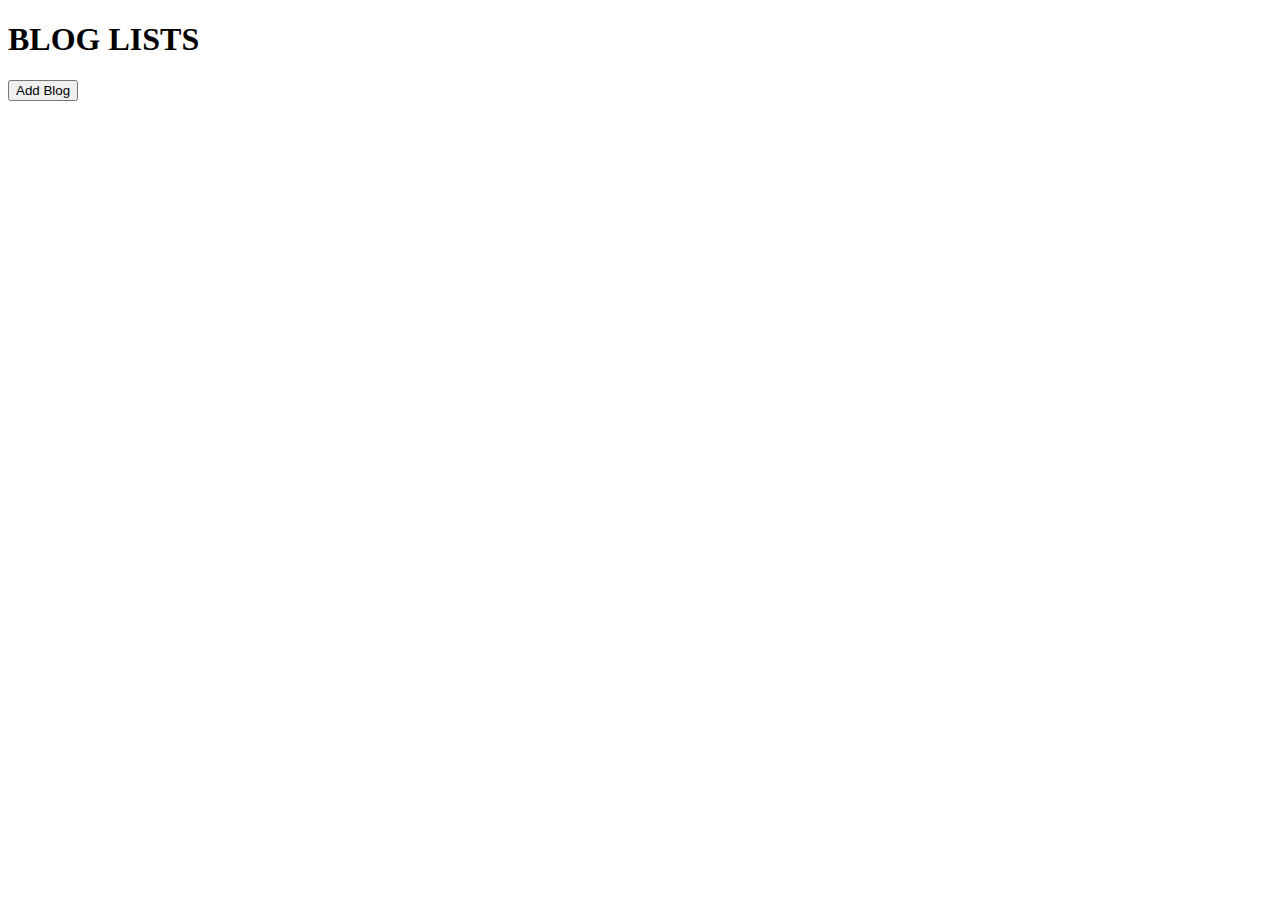
<file: crud.html>
<!DOCTYPE html>
<html lang="en">
<head>
    <meta charset="utf-8" />
    <title>blog lists</title>
    <script src="blog.js" type="module"></script>
</head>

<body>
    <h1>BLOG LISTS</h1>
    <ul id="list"></ul>

    <button id="add">Add Blog</button>

    <dialog id="d1">
        <p>Title:</p>
        <input id="title1" type="text" value="" length="30">
        <p>Date:</p>
        <input id="date1" type="date" value="1999-01-02" min="1999-01-01" max="2023-03-01">
        <p>Summary:</p>
        <input id="sum1" type="text" value="" length="80">
        <form method="dialog">
            <button id="can1">cancel</button>
            <button id="save1">save</button>
        </form>
    </dialog>

    <dialog id="d2">
        <p>Confirm?</p>
        <form method="dialog">
            <button id="can2">cancel</button>
            <button id="conf2">confirm</button>
        </form>
    </dialog>

    <dialog id="d3">
        <p>Title:</p>
        <input id="title2" type="text" value="" length="30">
        <p>Date:</p>
        <input id="date2" type="date" value="1999-01-02" min="1999-01-01" max="2023-03-01">
        <p>Summary:</p>
        <input id="sum2" type="text" value="" length="80">
        <form method="dialog">
            <button id="can3">cancel</button>
            <button id="save3">save</button>
        </form>
    </dialog>
</body>
</file>
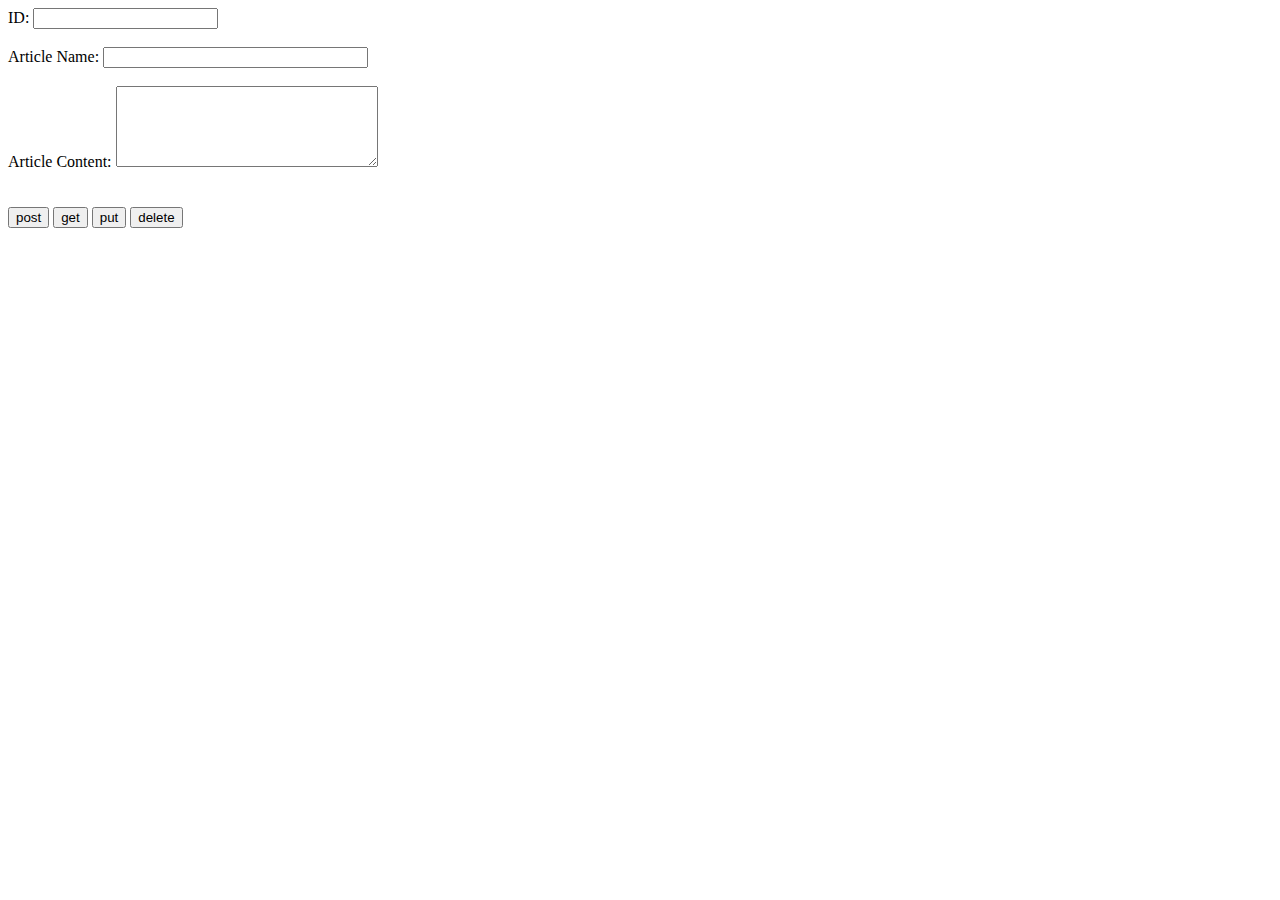
<file: methodtest.html>
<!DOCTYPE html>
<html lang="en">
<head>
    <meta charset="utf-8" />
    <title>End Points</title>
    <script src="test.js"></script>
</head>

<body>
    <form>
    <label for="num">ID: </label>
    <input type="number" id="num"> <br><br>
    <label for="name">Article Name:</label>
    <input type="text" id="name" size="30"> <br><br>
    <label for="content">Article Content:</label>
    <textarea id="content" rows="5" cols="30"></textarea>
    </form>
    <br><br>
    <button type="submit" id="post">post</button>
    <button type="submit" id="get">get</button>
    <button type="submit" id="put">put</button>
    <button type="submit" id="delete">delete</button>
    <br><br>
    
    <output id="response">
        <table>
        </table>
    </output>
</body>
</file>
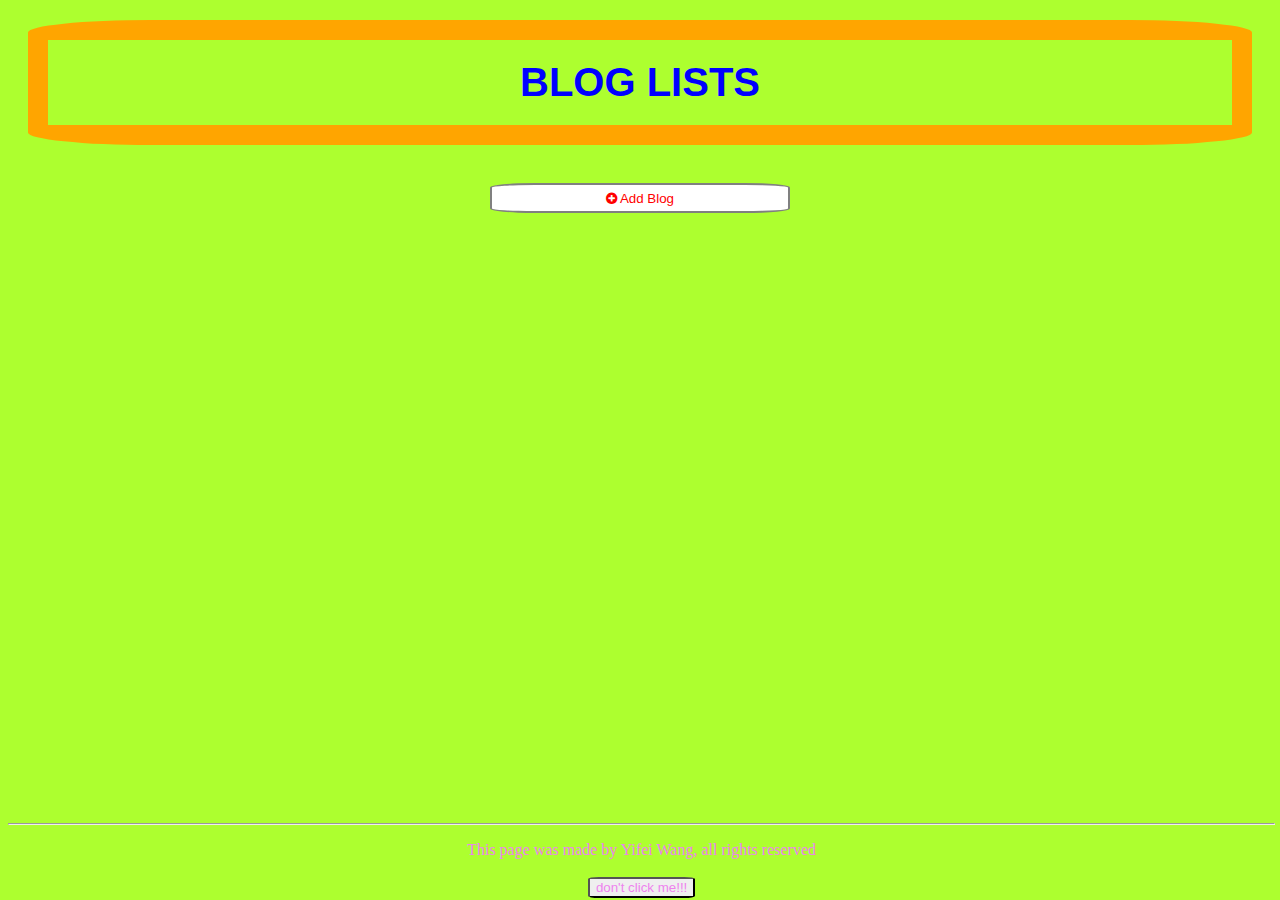
<file: styledcrud.html>
<!DOCTYPE html>
<html lang="en">
<head>
    <meta charset="utf-8" />
    <title>blog lists</title>
    <script src="styleblog.js" type="module"></script>
    <link rel="stylesheet" href="https://cdnjs.cloudflare.com/ajax/libs/font-awesome/4.7.0/css/font-awesome.min.css">
    <link rel="stylesheet" href="stylecss.css">
</head>

<body style="background-color: greenyellow;">
    <h1 style="font:40px sans-serif; color:blue; text-align:center; border-radius: 10%; border: 20px solid orange; margin:20px; padding:20px"><b>BLOG LISTS</b></h1>
    <ul style="gap: 36px; display: flex; flex-direction: column; align-items: center; justify-content: center;"  id="list"></ul>
 
    <section style="gap: 36px; display: flex; flex-direction: row; align-items: center; justify-content: center;" class="buttons">
        <button id="add"><i class="fa fa-plus-circle"></i> Add Blog</button>
    </section>

    <dialog style="border-radius: 10%; border: 3px solid yellow; background-color: bisque; padding: 30px;" id="d1">
        <p>Title:</p>
        <input id="title1" type="text" value="" length="30">
        <p>Date:</p>
        <input id="date1" type="date" value="1999-01-02" min="1999-01-01" max="2023-03-01">
        <p>Summary:</p>
        <input id="sum1" type="text" value="" length="80">
        <form method="dialog">
            <button id="can1"><i class="fa fa-times"></i>cancel</button>
            <button id="save1"><i class="fa fa-check"></i>save</button>
        </form>
    </dialog>

    <dialog style="border-radius: 10%; border: 3px solid yellow; background-color: bisque; padding: 30px;" id="d2">
        <p>Confirm?</p>
        <form method="dialog">
            <button id="can2"><i class="fa fa-times"></i>cancel</button>
            <button id="conf2"><i class="fa fa-check"></i>confirm</button>
        </form>
    </dialog>

    <dialog style="border-radius: 10%; border: 3px solid yellow; background-color: bisque; padding: 30px;" id="d3">
        <p>Title:</p>
        <input id="title2" type="text" value="" length="30">
        <p>Date:</p>
        <input id="date2" type="date" value="1999-01-02" min="1999-01-01" max="2023-03-01">
        <p>Summary:</p>
        <input id="sum2" type="text" value="" length="80">
        <form method="dialog">
            <button id="can3"><i class="fa fa-times"></i>cancel</button>
            <button id="save3"><i class="fa fa-check"></i>save</button>
        </form>
    </dialog>
</body>

<footer style="color: violet; position: absolute; bottom:0; width:99%; text-align: center;">
    <hr/>
    <p>This page was made by Yifei Wang, all rights reserved</p>
    <button style="color: violet;" onclick="jump()">don't click me!!!</button>
    <script>
        function jump()
        {
            window.open("https://www.youtube.com/watch?v=xvFZjo5PgG0");
        }
    </script>
</footer>
</file>
<file: stylecss.css>
#add
{
    background-image: url('images/add.jpg');
    color:rgb(255,0,0); 
    border-radius: 15%; 
    border: 2px solid gray; 
    background-color: bisque !important;
    height: 30px;
    width: 300px;
}

h1
{
    text-align:center;
    animation: h1-blink 1s infinite;
}
@keyframes h1-blink
{
    0%
    {
        color: rgb(255, 0, 0);
    }    
    33%
    {
        color: rgb(0, 255, 0);
    }
    67%
    {
        color: rgb(0, 0, 255);
    }
}

#add:hover
{
    color: aqua;
    cursor: pointer;
    font-size: large;
}

button:hover
{
    cursor: pointer;
}

button
{
    border-radius: 10%;
    margin: 2px;
}
</file>
